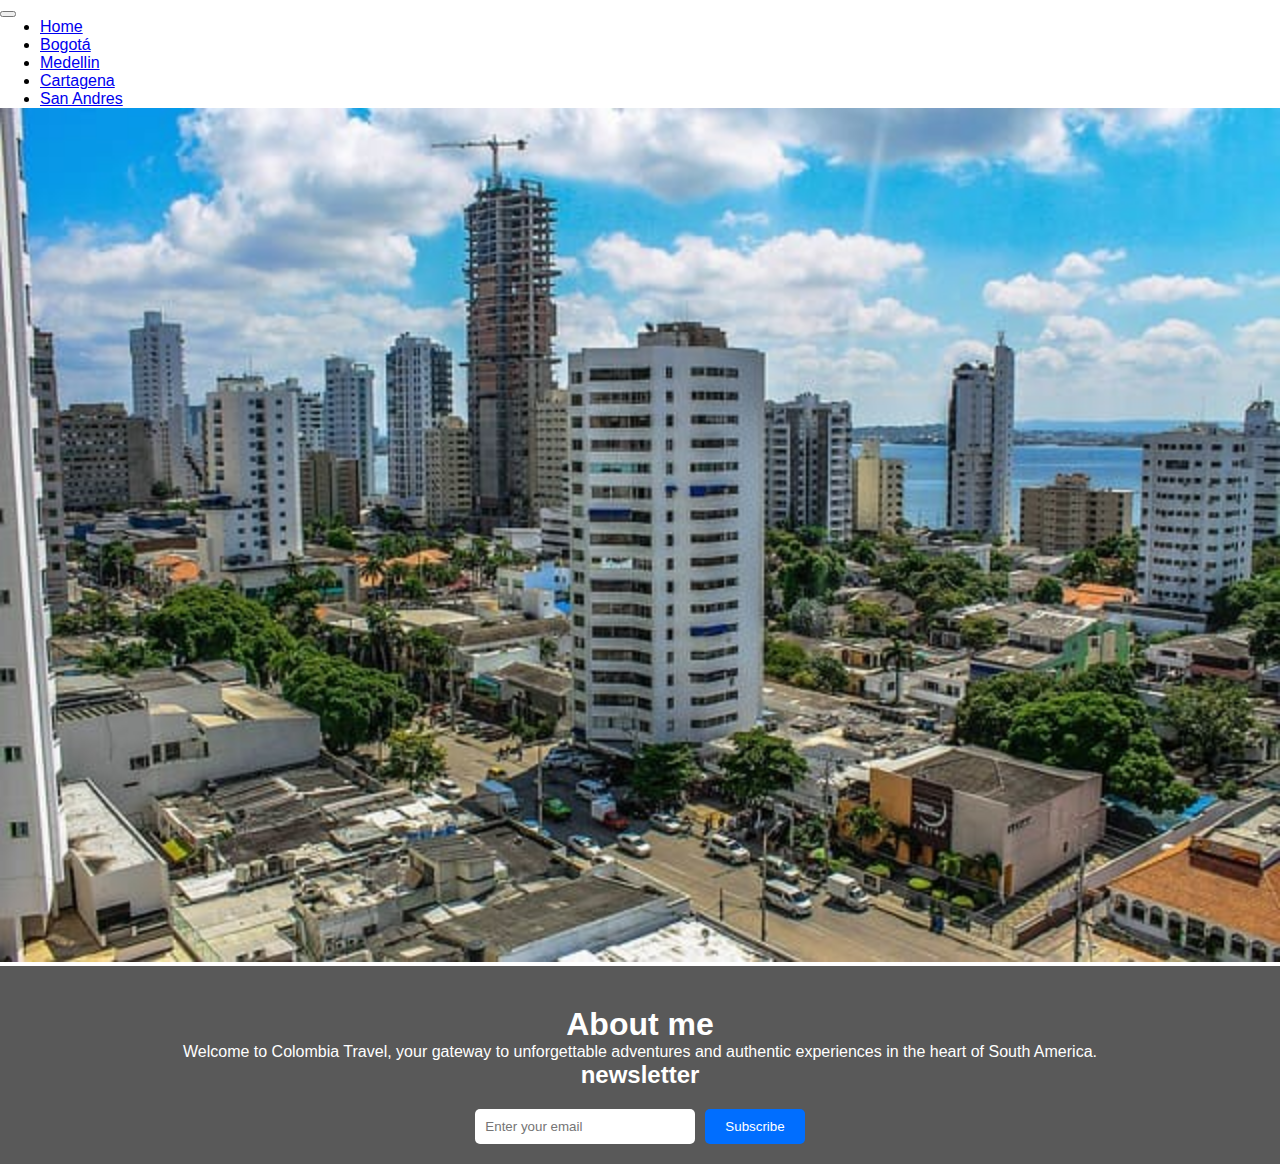
<file: pages/cartagena.html>
<!DOCTYPE html>
<html lang="en">
<head>
    <meta charset="UTF-8">
    <meta name="viewport" content="width=device-width, initial-scale=1.0">
    <link rel="stylesheet" href="../css/style.css">
    <link rel="shortcut icon" href="../img/favicon.png">
    <link href="https://cdn.jsdelivr.net/npm/bootstrap@5.3.2/dist/css/bootstrap.min.css" rel="stylesheet"
    integrity="sha384-T3c6CoIi6uLrA9TneNEoa7RxnatzjcDSCmG1MXxSR1GAsXEV/Dwwykc2MPK8M2HN" crossorigin="anonymous">
    <title>Cartagena</title>
</head>
<body>
        <!-- top menu  -->
        <nav class="navbar navbar-expand-lg bg-body-tertiary nav-menu sticky-top">
            <div class="container-fluid">
    
                <button class="navbar-toggler" type="button" data-bs-toggle="collapse"
                    data-bs-target="#navbarSupportedContent" aria-controls="navbarSupportedContent" aria-expanded="false"
                    aria-label="Toggle navigation">
                    <span class="navbar-toggler-icon"></span>
                </button>
    
                <div class="collapse navbar-collapse justify-content-center" id="navbarSupportedContent">
                    <ul class="navbar-nav mb-2 mb-lg-0">
                        <li class="nav-item">
                            <a class="nav-link active" aria-current="page" href="../index.html">Home</a>
                        </li>
                        <li class="nav-item">
                            <a class="nav-link" href="bogota.html">Bogotá</a>
                        </li>
                        <li class="nav-item">
                            <a class="nav-link" href="medellin.html">Medellin</a>
                        </li>
                        <li class="nav-item">
                            <a class="nav-link" href="cartagena.html">Cartagena</a>
                        </li>
                        <li class="nav-item">
                            <a class="nav-link" href="sanAndres.html">San Andres</a>
                        </li>
                    </ul>
                </div>
            </div>
        </nav>

        <section>
            <div>
                <img src="../img/cartagena.jpg" alt="Cartagena">
            </div>
        </section>

        <footer>
            <div class="about-me">
                <h1>About me</h1>
                <p>Welcome to Colombia Travel, your gateway to unforgettable adventures and authentic experiences in the
                    heart of South America.</p>
                <h2>newsletter</h2>
            </div>
            <div class="newsletter">
                <input type="email" class="email-input" placeholder="Enter your email">
                <button class="submit-btn">Subscribe</button>
            </div>
        </footer>

        <script src="https://cdn.jsdelivr.net/npm/bootstrap@5.3.2/dist/js/bootstrap.bundle.min.js"
        integrity="sha384-C6RzsynM9kWDrMNeT87bh95OGNyZPhcTNXj1NW7RuBCsyN/o0jlpcV8Qyq46cDfL"
        crossorigin="anonymous"></script>
</body>
</html>
</file>
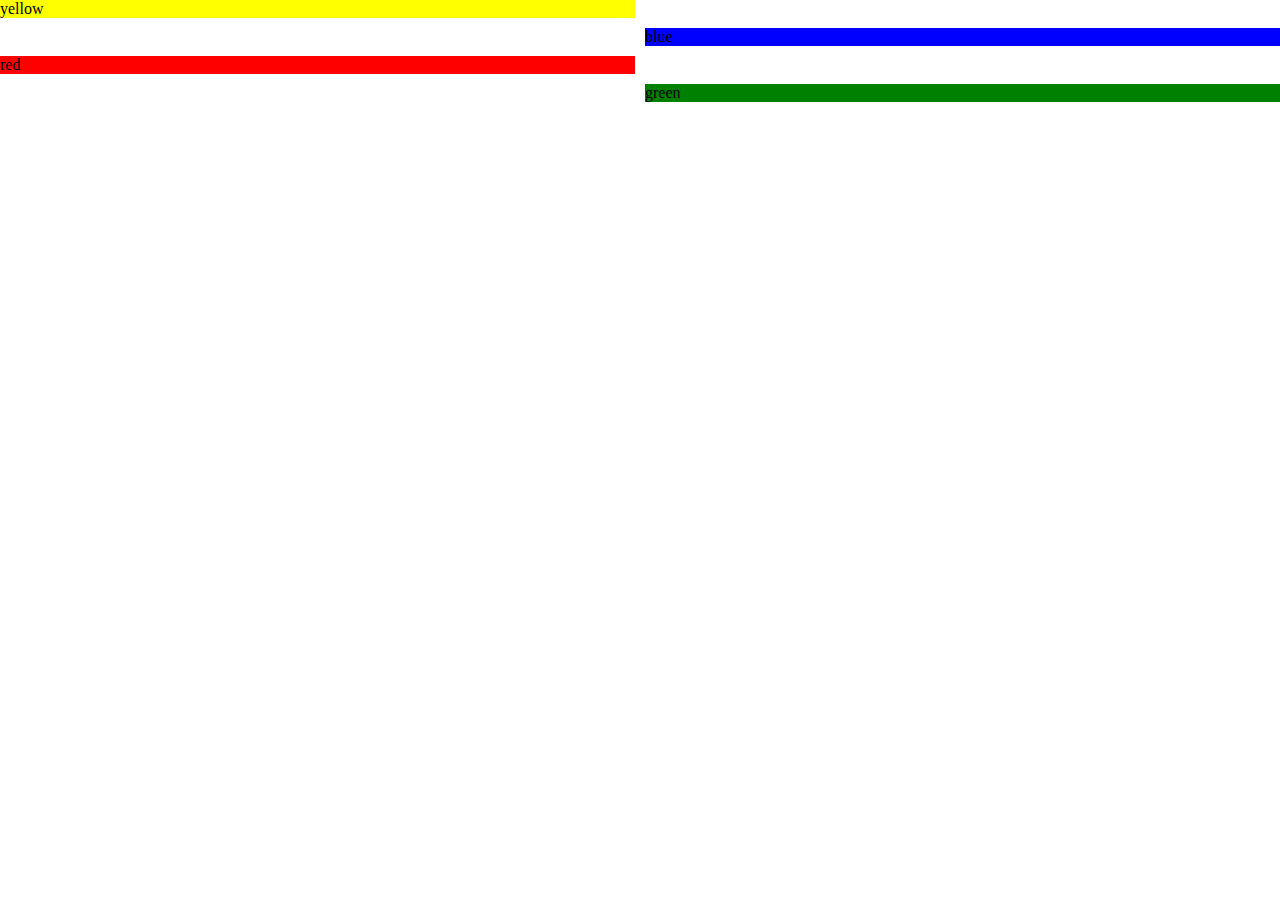
<file: pages/gridExample.html>
<!DOCTYPE html>
<html lang="en">
<head>
    <meta charset="UTF-8">
    <meta name="viewport" content="width=device-width, initial-scale=1.0">
    <link rel="stylesheet" href="../css/styleGrid.css">
    <title>Colombia Places</title>
</head>
<body>
    <section>
       <div class="yellow">yellow</div>
       <div class="blue">blue</div>
       <div class="red">red</div>
       <div class="green">green</div>
    </section>
</body>
</html>
</file>
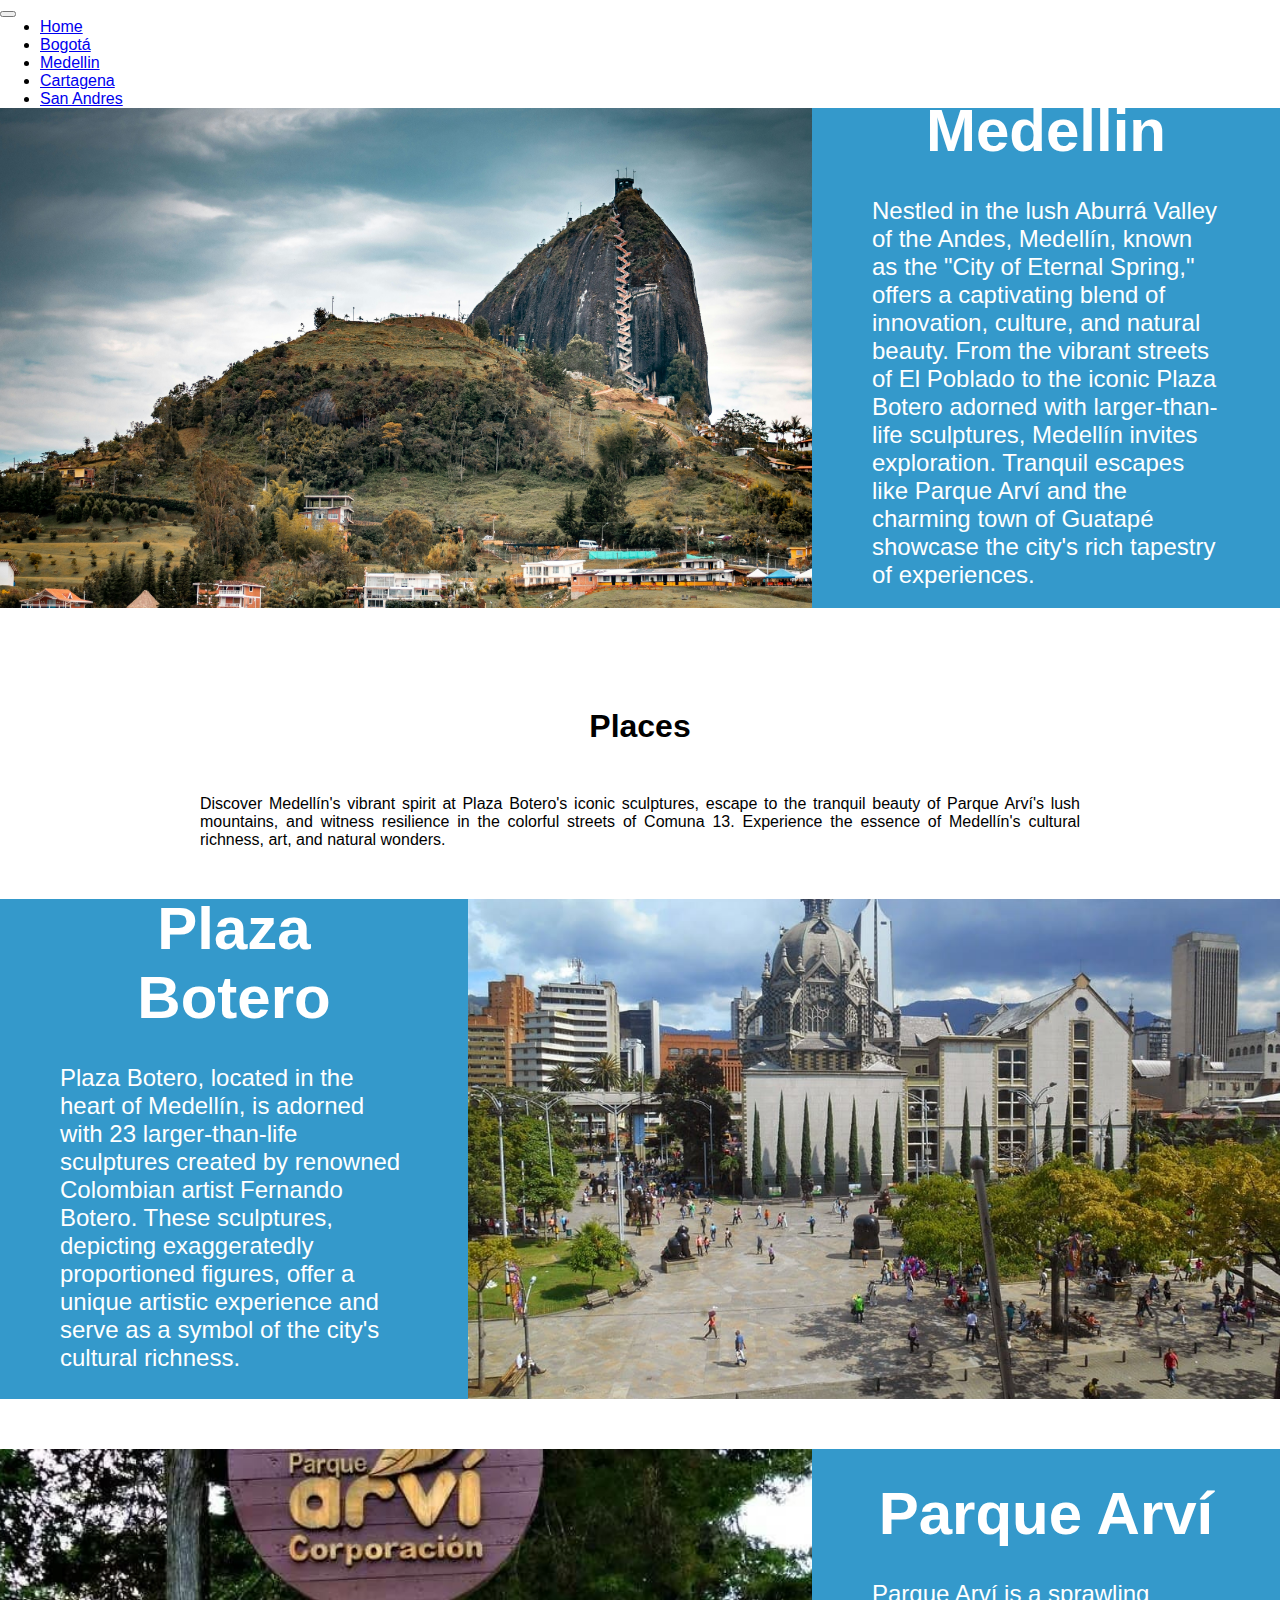
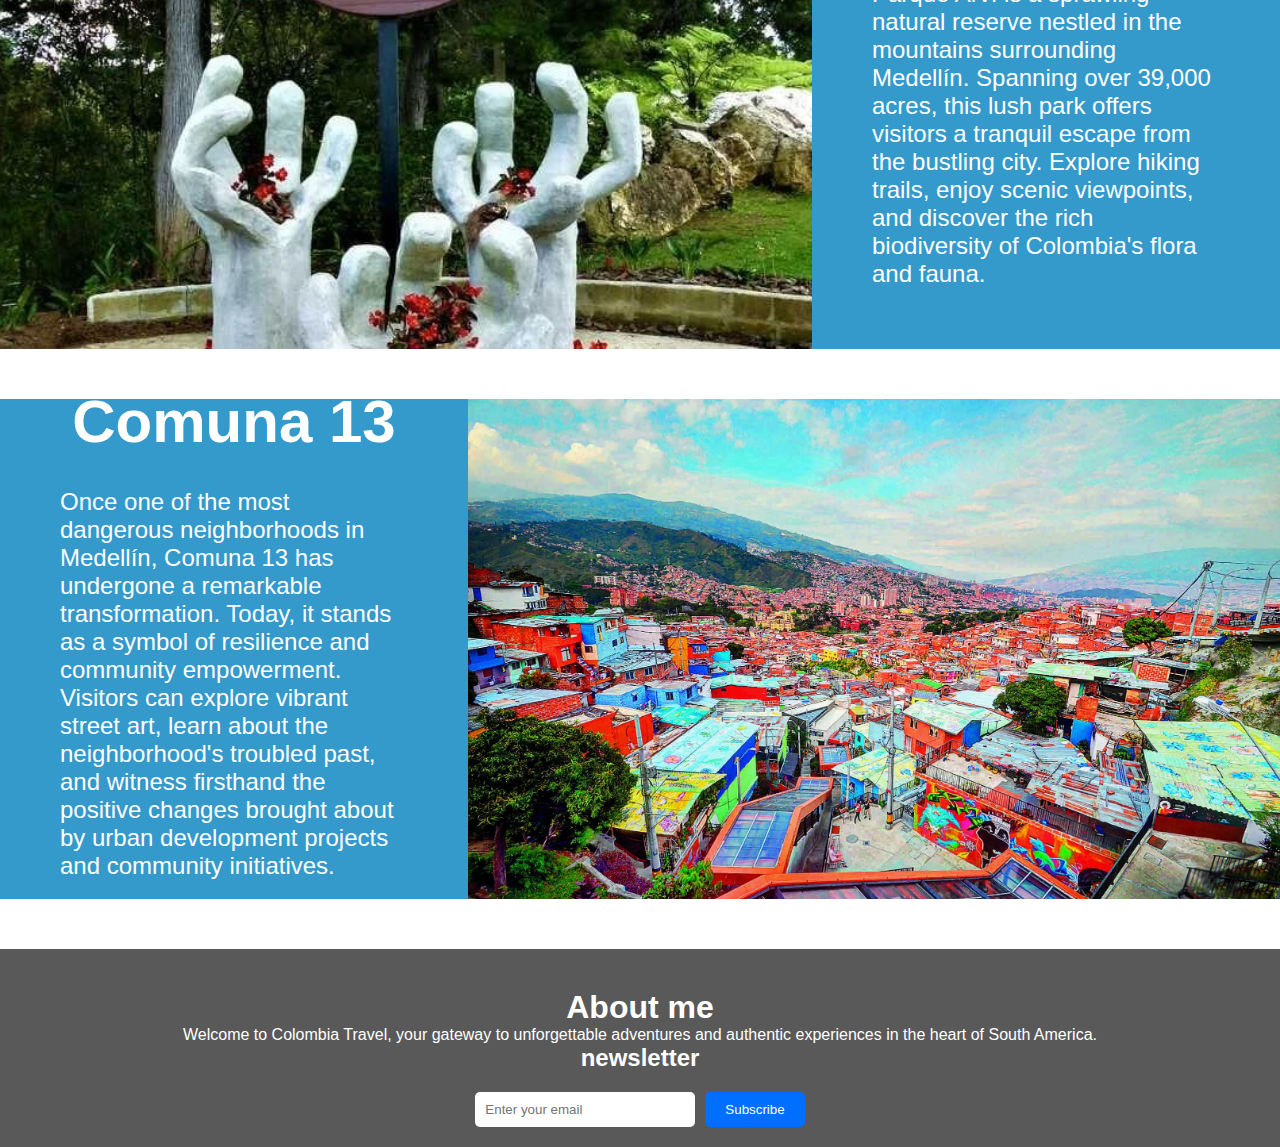
<file: pages/medellin.html>
<!DOCTYPE html>
<html lang="en">

<head>
    <meta charset="UTF-8">
    <meta name="viewport" content="width=device-width, initial-scale=1.0">
    <link rel="stylesheet" href="../css/style.css">
    <link rel="shortcut icon" href="../img/favicon.png">
    <link href="https://cdn.jsdelivr.net/npm/bootstrap@5.3.2/dist/css/bootstrap.min.css" rel="stylesheet"
        integrity="sha384-T3c6CoIi6uLrA9TneNEoa7RxnatzjcDSCmG1MXxSR1GAsXEV/Dwwykc2MPK8M2HN" crossorigin="anonymous">
    <title>Medellin</title>
</head>

<nav class="navbar navbar-expand-lg bg-body-tertiary nav-menu sticky-top">
    <div class="container-fluid">

        <button class="navbar-toggler" type="button" data-bs-toggle="collapse"
            data-bs-target="#navbarSupportedContent" aria-controls="navbarSupportedContent" aria-expanded="false"
            aria-label="Toggle navigation">
            <span class="navbar-toggler-icon"></span>
        </button>

        <div class="collapse navbar-collapse justify-content-center" id="navbarSupportedContent">
            <ul class="navbar-nav mb-2 mb-lg-0">
                <li class="nav-item">
                    <a class="nav-link active" aria-current="page" href="../index.html">Home</a>
                </li>
                <li class="nav-item">
                    <a class="nav-link" href="bogota.html">Bogotá</a>
                </li>
                <li class="nav-item">
                    <a class="nav-link" href="medellin.html">Medellin</a>
                </li>
                <li class="nav-item">
                    <a class="nav-link" href="cartagena.html">Cartagena</a>
                </li>
                <li class="nav-item">
                    <a class="nav-link" href="sanAndres.html">San Andres</a>
                </li>
            </ul>
        </div>
    </div>
</nav>

<body>
    <section class="container-section">
        <div class="container-img">
            <img src="../img/laPiedraMed.jpg" alt="">
        </div>
        <div class="container-text">
            <h1>Medellin</h1>
            <p>
                Nestled in the lush Aburrá Valley of the Andes, Medellín, known as the "City of Eternal Spring,"
                offers a captivating blend of innovation, culture, and natural beauty. From the vibrant streets of
                El Poblado to the iconic Plaza Botero adorned with larger-than-life sculptures, Medellín invites
                exploration. Tranquil escapes like Parque Arví and the charming town of Guatapé showcase the city's
                rich tapestry of experiences.</p>
        </div>

    </section>
    <section class="text-intro">
        <h1>Places</h1>

        <p>Discover Medellín's vibrant spirit at Plaza Botero's iconic sculptures, escape to the tranquil beauty of
            Parque Arví's lush mountains, and witness resilience in the colorful streets of Comuna 13. Experience the
            essence of Medellín's cultural richness, art, and natural wonders.</p>
    </section>
    <section>
        <div class="container-section">
            <div class="container-text">
                <h1>Plaza Botero</h1>
                <p>
                    Plaza Botero, located in the heart of Medellín, is adorned with 23 larger-than-life sculptures
                    created by renowned Colombian artist Fernando Botero. These sculptures, depicting exaggeratedly
                    proportioned figures, offer a unique artistic experience and serve as a symbol of the city's
                    cultural richness.
                </p>
            </div>
            <div class="container-img">
                <!-- imagen https://esculturasdecolombia.blogspot.com/2014/02/parque-botero.html-->
                <img src="../img/plaza-botero-bog.jpg" alt="plaza-botero-Med">
            </div>
        </div>

    </section>
    <section class="container-section">
        <div class="container-img">
            <img src="../img/parque-arvi.jpg" alt="parque-arvi">
        </div>
        <div class="container-text">
            <h1>Parque Arví</h1>
            <p>
                Parque Arví is a sprawling natural reserve nestled in the mountains surrounding Medellín. Spanning over
                39,000 acres, this lush park offers visitors a tranquil escape from the bustling city. Explore hiking
                trails, enjoy scenic viewpoints, and discover the rich biodiversity of Colombia's flora and fauna.</p>
        </div>

    </section>
    <section>
        <div class="container-section">
            <div class="container-text">
                <h1>Comuna 13</h1>
                <p>
                    Once one of the most dangerous neighborhoods in Medellín, Comuna 13 has undergone a remarkable
                    transformation. Today, it stands as a symbol of resilience and community empowerment. Visitors can
                    explore vibrant street art, learn about the neighborhood's troubled past, and witness firsthand the
                    positive changes brought about by urban development projects and community initiatives.
                </p>
            </div>
            <div class="container-img">
                <img src="../img/Comuna-13.jpg" alt="Comuna-13">
            </div>
        </div>

    </section>

    <footer>
        <div class="about-me">
            <h1>About me</h1>
            <p>Welcome to Colombia Travel, your gateway to unforgettable adventures and authentic experiences in the
                heart of South America.</p>
            <h2>newsletter</h2>
        </div>
        <div class="newsletter">
            <input type="email" class="email-input" placeholder="Enter your email">
            <button class="submit-btn">Subscribe</button>
        </div>
    </footer>

    <script src="https://cdn.jsdelivr.net/npm/bootstrap@5.3.2/dist/js/bootstrap.bundle.min.js"
        integrity="sha384-C6RzsynM9kWDrMNeT87bh95OGNyZPhcTNXj1NW7RuBCsyN/o0jlpcV8Qyq46cDfL"
        crossorigin="anonymous"></script>
</body>

</html>
</file>
<file: css/style.css>
div img {
  width: 100%;
}

.text-intro h1 {
  padding-top: 50px;
  padding-bottom: 50px;
  text-align: center;
}
.text-intro p {
  text-align: justify;
  padding-right: 200px;
  padding-left: 200px;
  padding-bottom: 50px;
}
@media (max-width: 800px) {
  .text-intro p {
    padding-left: 50px;
    padding-right: 50px;
  }
}

.container {
  margin-bottom: 50px;
}

* {
  margin: 0;
  font-family: "Poppins", sans-serif;
}

.container-section {
  display: flex;
  flex-direction: row;
  height: 500px;
  margin-bottom: 50px;
}
.container-section .container-img {
  width: 70%;
}
.container-section .container-img img {
  height: 100%;
  width: 100%;
  object-fit: cover;
}
.container-section .container-text {
  width: 30%;
  display: flex;
  flex-direction: column;
  justify-content: center;
  background-color: #3499cb;
  color: white;
  padding: 60px;
}
.container-section .container-text h1 {
  text-align: center;
  font-size: 60px;
  font-weight: 600;
  margin-bottom: 32px;
}
.container-section .container-text p {
  text-align: left;
  font-size: 24px;
  margin-bottom: 32px;
}
@media (max-width: 1200px) {
  .container-section {
    flex-direction: column;
    height: auto;
    max-width: 100%;
  }
  .container-section .container-img {
    width: unset;
  }
  .container-section .container-text {
    order: -1;
    width: unset;
    padding: 40px 25px;
  }
  .container-section .container-text h1 {
    font-size: 26px;
  }
  .container-section .container-text p {
    font-size: 16px;
  }
}

footer {
  background-color: #595959;
  color: #fff;
  padding: 20px;
  text-align: center;
}
footer .about-me {
  margin-top: 20px;
  display: flex;
  flex-direction: column;
  justify-content: center;
  align-items: center;
}
footer .about-me h1 {
  order: -1;
}
footer .newsletter {
  margin-top: 20px;
  display: flex;
  flex-direction: row;
  justify-content: center;
  align-items: center;
}
footer .newsletter .email-input {
  padding: 10px;
  width: 200px;
  border-radius: 5px;
  border: none;
  margin-right: 10px;
}
footer .newsletter .submit-btn {
  padding: 10px 20px;
  background-color: #006eff;
  color: #fff;
  border: none;
  border-radius: 5px;
  cursor: pointer;
}
@media (max-width: 600px) {
  footer .newsletter .newsletter {
    flex-direction: column;
  }
  footer .newsletter .email-input {
    width: 100%;
    margin-right: 0;
    margin-bottom: 10px;
  }
}

/*# sourceMappingURL=style.css.map */
</file>
<file: css/styleGrid.css>
body{
    width: 100%;
    height: 100%;
    margin: 0px;;
}

section{
    width: 100%;
    height: 100%;
    display: grid;
    grid-template-columns: repeat(2, 1fr);
    grid-template-rows: repeat(4, 1fr);
    grid-template-areas: 
    "yellow1 none"
    ". blue1"
    "red1 ."
    ". green1";

    gap: 10px;
    
}

.yellow{
background-color: yellow;
grid-area: yellow1;
}

.blue{
background-color: blue;
grid-area: blue1;
}
.red{
background-color: red;
grid-area: red1;
}
.green{
background-color: green;
grid-area: green1;
}
</file>
